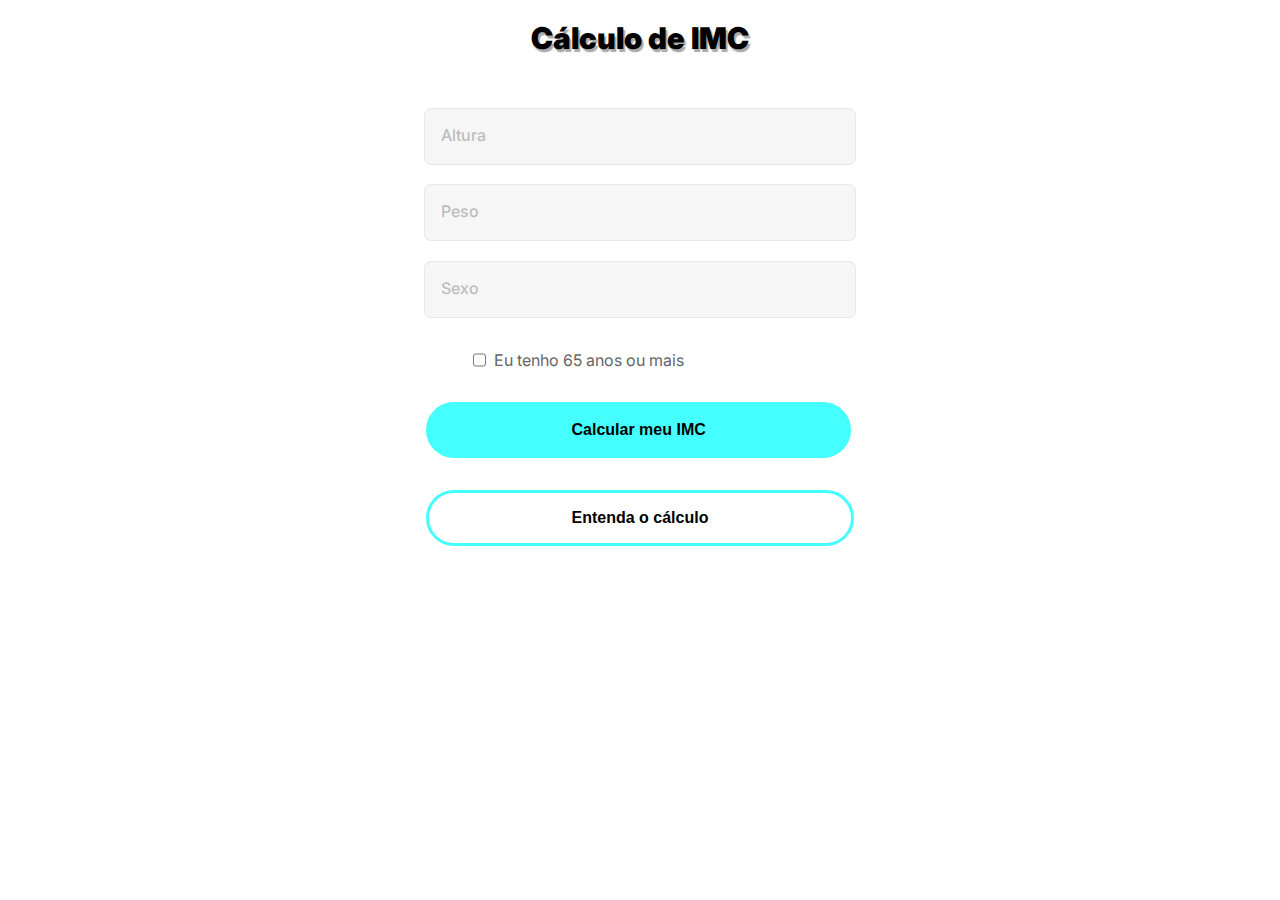
<file: calculo.html>
<!DOCTYPE html>
<html lang="pt-BR">

<head>
    <meta charset="UTF-8">
    <meta name="viewport" content="width=device-width, initial-scale=1.0">
    <link rel="stylesheet" href="css/calculo.css">
    <title>IMC</title>
</head>

<body>
    <section class="session__inicial">
        <div class="principal__div">
            <div class="primary__div">
                <h1 class="titulo">Cálculo de IMC</h1>
                <div class="primary__imputs">
                    <input class="input__config" type="text" placeholder="Altura" />
                    <input class="input__config" type="text" placeholder="Peso" />
                    <input class="input__config" type="text" placeholder="Sexo" />
                </div>
                <div class="checkbox">
                    <input type="checkbox">Eu tenho 65 anos ou mais
                </div>
                <div class="primary__buttons">
                    <a href="history.html"><input class="primary__button button__calcular" type="button" value="Calcular meu IMC"></a>
                    <a href="#"></a><input class="primary__button button__entenda" type="button" value="Entenda o cálculo"></a>
                </div>
            </div>
        </div>
    </section>
</body>

</html>
</file>
<file: css/calculo.css>
@import url("./padrao.css");

.titulo{
    font-size: 30px;
    font-weight: 900;
    text-shadow: 2px 3px 1px #AAAAAA;
}

.primary__imputs{
    display: flex;
    flex-direction: column;
    gap: 1.2em;
}

.input__config{
    border-radius: 7px;
}

.checkbox{
    display: flex;
    width: 343px;
    flex-direction: row;
    align-items:initial;
    gap: 5px;
    color: #666666;
}

.primary__buttons{
    display: flex;
    flex-direction: column;
    gap: 1em;
}

.primary__button{
    padding: 1em 8.9em;
}
</file>
